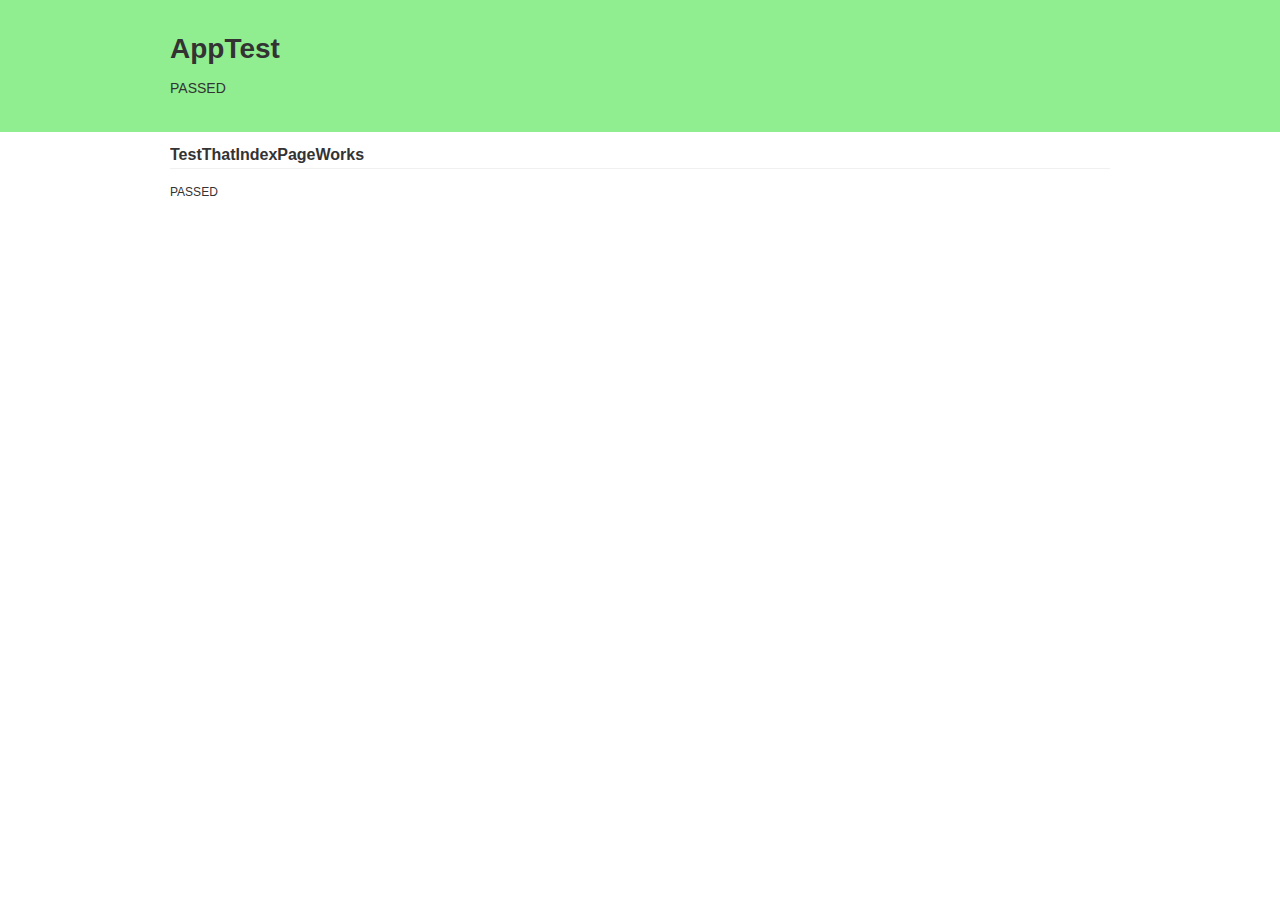
<file: test-results/AppTest.passed.html>
<!DOCTYPE html>
<html>
	<head>
		<title>Revel Test Runner</title>
		<meta http-equiv="Content-Type" content="text/html; charset=utf-8"/>

<style>
body {
	margin: 0;
	font-family: "Helvetica Neue", Helvetica, Arial, sans-serif;
	font-size: 14px;
	line-height: 20px;
	color: #333333;
	background-color: #ffffff;
}
header { padding:20px 0; }
header.passed { background-color: #90EE90 !important; }
header.failed { background-color: #FFB6C1 !important; }
table { margin-top: 20px; padding: 8px; line-height: 20px; }
td { vertical-align: top; padding-right:20px; }
a { color: #0088cc; }
.container { margin-left: auto; margin-right: auto; width: 940px; overflow: hidden; }
.result h2 { font-size: 16px; border-bottom: 1px solid #f0f0f0; padding-bottom: 0.2em; }
.result.failed b { font-weight:bold; color: #C00; font-size: 14px; }
.result.failed h2 { color: #C00; }
.result .info { font-size: 12px; }
.result .info pre  { overflow: auto; background-color: #f0f0f0; width: 100%; max-height: 500px; }
</style>

	</head>
	<body>
		<header class="passed">
			<div class="container">
				<h1>AppTest</h1>
				<p>PASSED</p>
			</div>
		</header>

		<div class="container">
			
				<div class="result passed">
					<div><h2>TestThatIndexPageWorks</h2></div>
					<div class="info">PASSED</div>
				</div>
			
		</div>
	</body>
</html>
</file>
